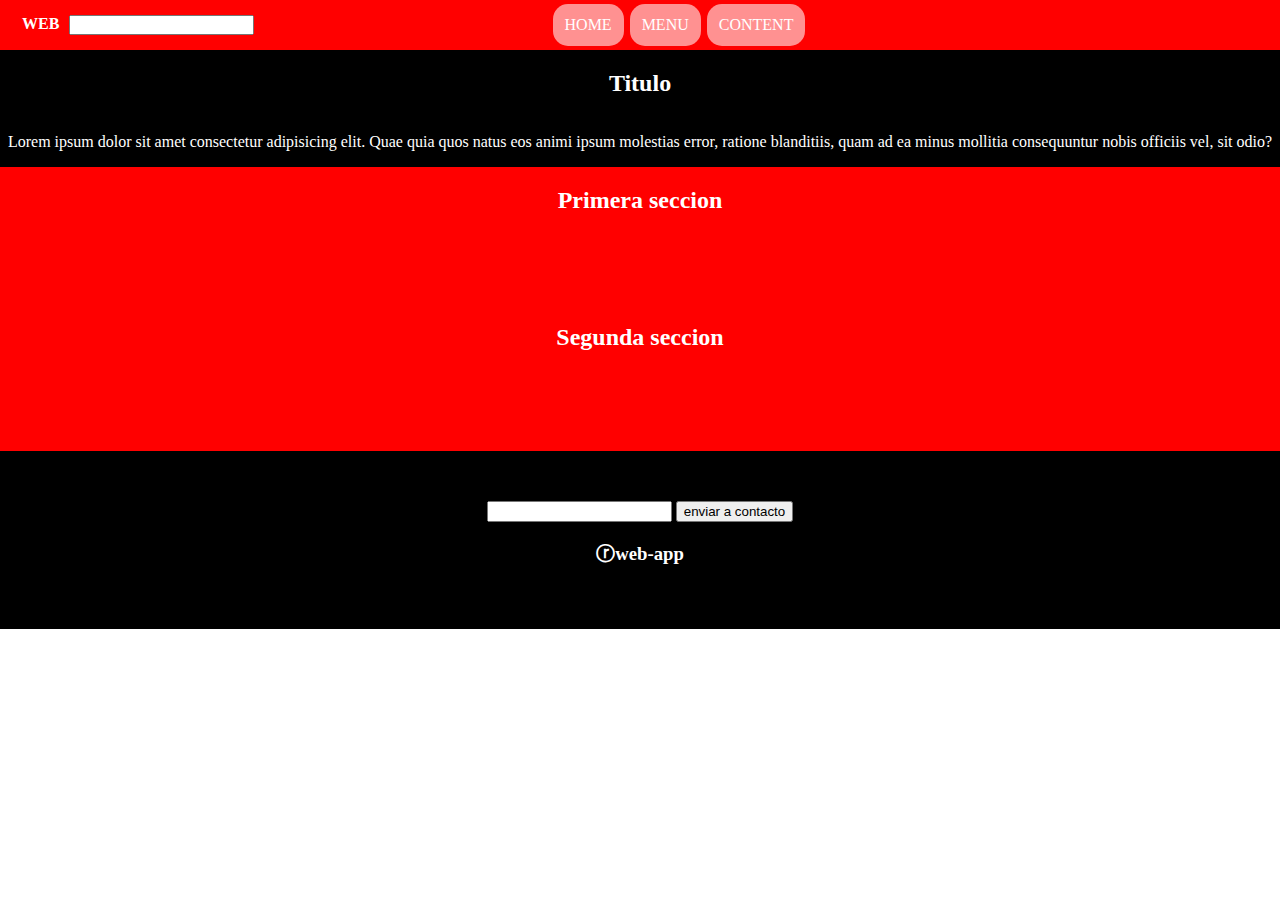
<file: index.html>
<!DOCTYPE html>
<html lang="en">

<head>
    <meta charset="UTF-8">
    <meta http-equiv="X-UA-Compatible" content="IE=edge">
    <meta name="viewport" content="width=device-width, initial-scale=1.0">
    <link rel="stylesheet" href="./css/style.css">
    <title>sprint-uno</title>
</head>

<body>

    <header class="header">
        <nav>
            <div class="header-izq">
                <a href="./index.html"><b>WEB</b></a>
                <input type="text">
            </div>
        </nav>


        <div class="header-centro">
            <div class="nav-item">
                <a href="./index.html">HOME</a>
            </div>
            <div class="nav-item">
                <a href="">MENU</a>
            </div>
            <div class="nav-item">
                <a href="./content.html">CONTENT</a>
            </div>
        </div>
    </header>

    <main>
        <div class="section">
            <div class="section-titulo">
                <div class="titulo">
                    <h2>Titulo</h2>
                </div>
            </div>
        </div>
        <div class="parrafo">
            <p>Lorem ipsum dolor sit amet consectetur adipisicing elit. Quae quia quos natus eos animi ipsum molestias
                error, ratione blanditiis, quam ad ea minus mollitia consequuntur nobis officiis vel, sit odio?
            </p>
        </div>

        <div class="section-rojo">

            <div class="primera-seccion">
                <h2>Primera seccion</h2>
            </div>
            <div class="segunda-seccion">
                <h2>Segunda seccion</h2>
            </div>
        </div>

        <div class="section-negro">
            <div class="input-2">
                <input type="text">
                <button type="submit">enviar a contacto</button>
            </div>
            <div class="icono-web">
                <h3>ⓡweb-app</h3>
            </div>
        </div>

    </main>


</body>

</html>
</file>
<file: css/style.css>
* {
    box-sizing: border-box;
}

body {
    margin: 0px;
    padding: 0px;
}

a {
    text-decoration: none;
    color: white;
}

.header {
    display: flex;
    justify-content: start;
    align-items: center;
    gap: 24%;

    height: 50px;
    background-color: red;
    color: white;
}

.header-izq {
    display: flex;
    padding-left: 10px;
    gap: 10px;

    margin-left: 5%;
}

.header-izq >input {
    display: flex;
    align-items: flex-start;
    height: 20px;
    
    
}



.nav-item {
    display: flex;
    flex-direction: row;
    align-items: center;
    

    margin: 3px;
    padding: 12px;
    border-radius: 15px;

    background-color: rgb(255, 145, 145);
    color: white;

}



.section-rojo {
    display: flex;
    flex-direction: column;
    align-items: center;
    padding-bottom: 81px;
    padding-top: 0px; 
    

    background-color: red;
    color: white;
}

.primera-seccion {
    padding-top: 0px;
}

.segunda-seccion {
    padding-top: 70px ;
}

.header-centro {
    display: flex;
    justify-content: space-around;
}

.section {
    display: flex;
    flex-direction: column;
    justify-content: center;

    background-color: black;
    color: white;
}

.section-titulo {
    display: flex;
    align-items: center;
    justify-content: center;
}

.titulo {
    display: flex;
    flex-direction: column;
    justify-content: center;
    align-items: center;
}

.parrafo {
    display: flex;
    flex-direction: column;
    justify-content: center;
    align-items: center;
    background-color: black;
    color: white;
}

.section-negro {
    display: flex;
    flex-direction: column;
    
    background-color: black;
    padding-top: 50px;
    padding-bottom: 43px;
}

.input-2 {
    display: flex;
    flex-direction: row;
    justify-content: center;
    align-items: center;
    

    gap: 4px;
}

.icono-web {
    display: flex;
    flex-direction: row;
    justify-content: center;
    align-items: center;
    border-bottom: 100px;
    background-color: black;
    color: white;
}
</file>
